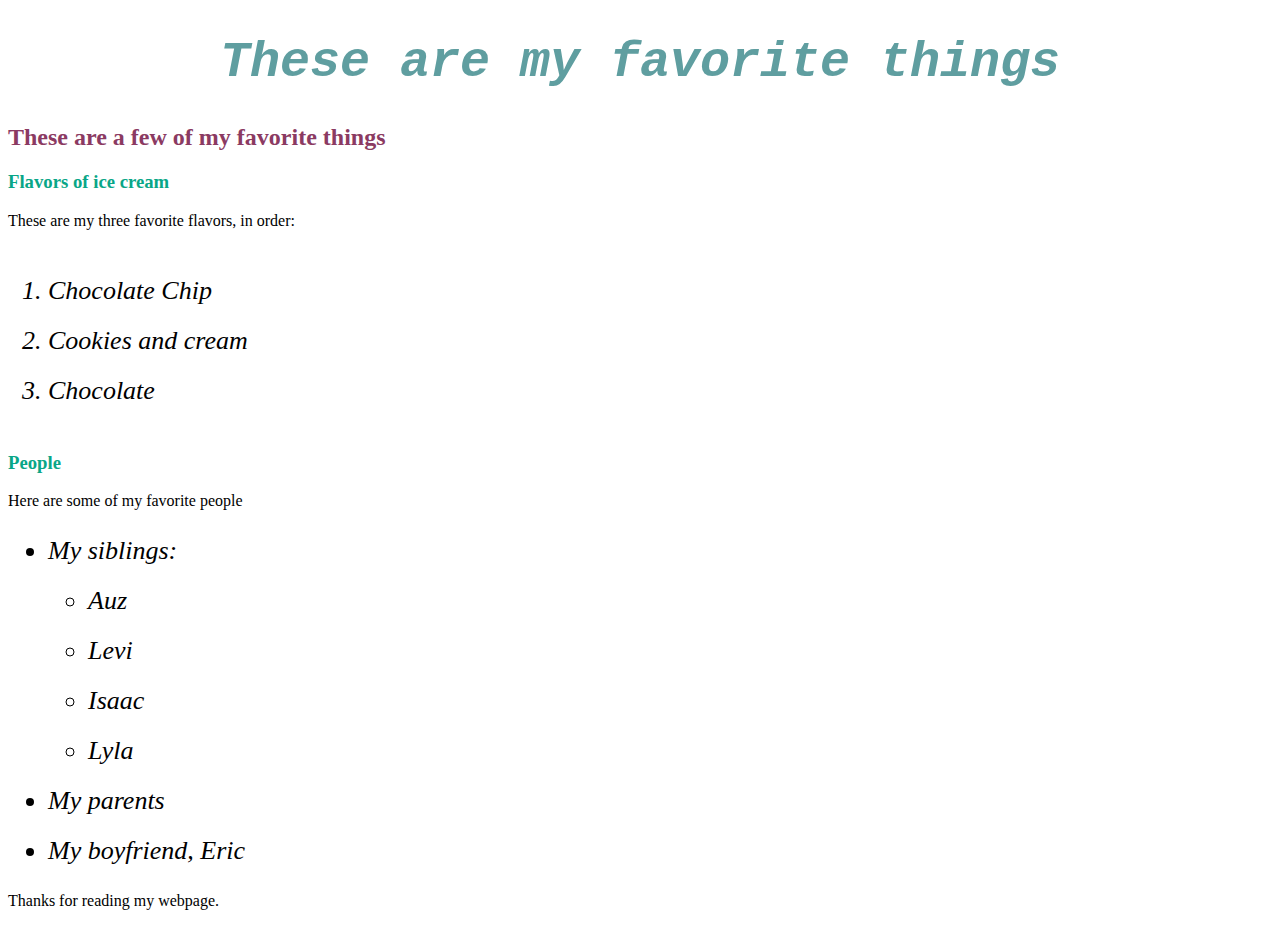
<file: index.html>
<!DOCTYPE html>
  <html>
    <head>
      <title>Jordan's Favorite Things!</title>
      <link href="css/stylesheet.css" rel="stylesheet" type="text/css">
    </head>

    <body>
      <h1>These are my favorite things</h1>

      <h2>These are a few of my favorite things</h2>
      <h3>Flavors of ice cream</h3>
      <p>These are my three favorite flavors, in order:</p>
      <ol>
        <li>Chocolate Chip</li>
        <li>Cookies and cream</li>
        <li>Chocolate</li>
      </ol>

      <h3>People</h3>
      <p>Here are some of my favorite people</p>
      <ul>
        <li>My siblings:</li>
          <ul>
            <li>Auz</li>
            <li>Levi</li>
            <li>Isaac</li>
            <li>Lyla</li>
          </ul>
        <li>My parents</li>
        <li>My boyfriend, Eric</li>
      </ul>

      <p>Thanks for reading my webpage.</p>
    </body>
  </html>
</file>
<file: css/stylesheet.css>
img {
  height: 200px;
  width: 300px;
}

h1 {
  color: cadetblue;
  font-style: italic;
  font-family: monospace;
  font-weight: bold;
  text-align:center;
  font-size: 50px;
}

h3 {
  color: #09a687;
}

h2 {
  color: #8b3a62;
}

ol,
li{
  padding-top: 10px;
  padding-bottom: 10px;
  font-style: italic;
  font-size: 26px;
}

.paragraph-sum{
  font-family: monospace;
  font-style: italic;
  font-size: 16px;

}
</file>
